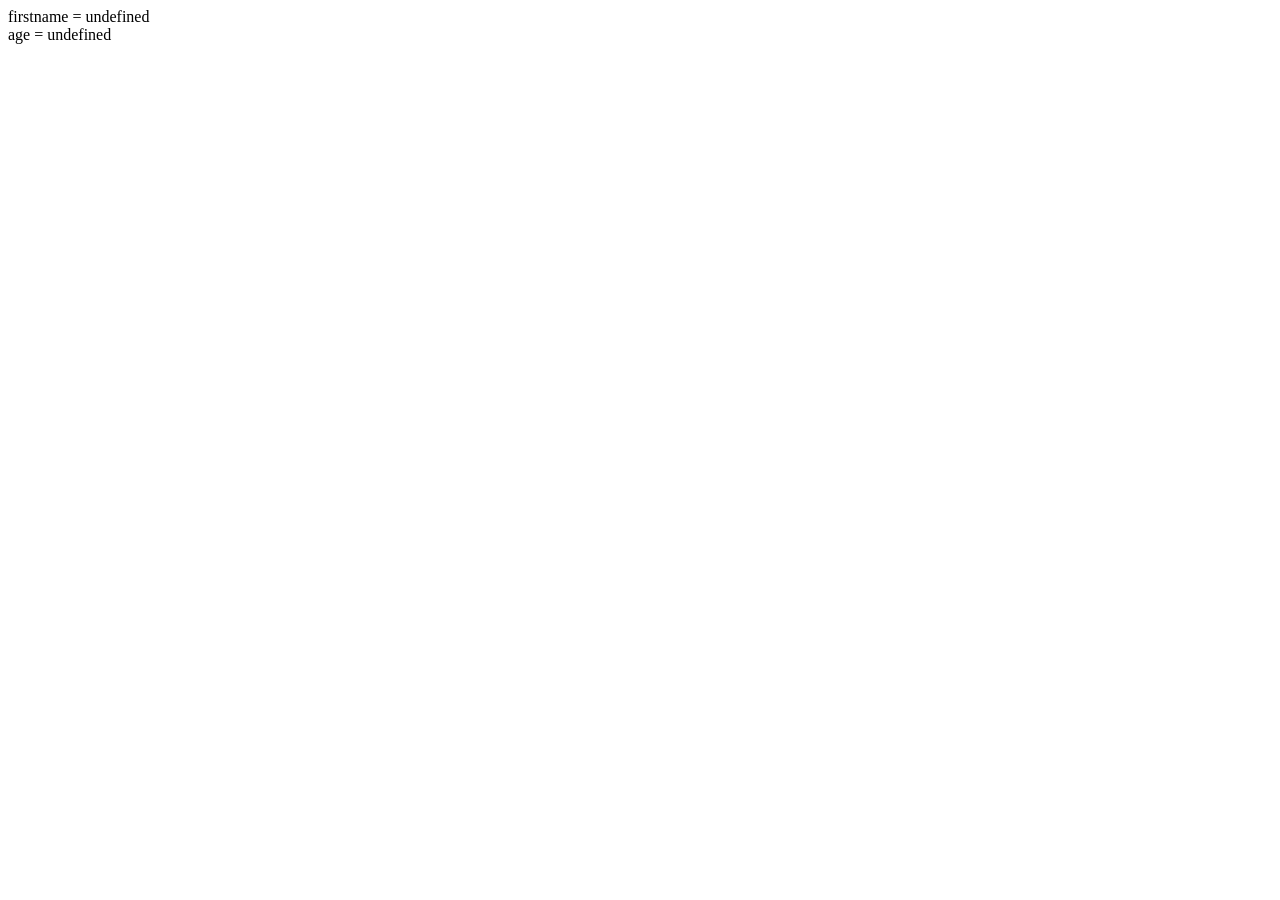
<file: Exp/basicwebsit.html>
<body>
    <script>
        function getParams(){
	        var website = "https://www.w3schools.com/php/func_var_empty.asp/?name=kevin&age=17";
            var idx =website.indexOf('?');
	        var params = new Array();
	        if (idx != -1) {
                var pairs = document.URL.substring(idx+1, website.length).split('&');
                for (var i=0; i<pairs.length; i++){
                    nameVal = pairs[i].split('=');
                    params[nameVal[0]] = nameVal[1];
                }
            }
            
            return params;
        }
        params = getParams();

        firstname = unescape(params["name"]);
        age = unescape(params["age"]);

        document.write("firstname = " + firstname + "<br>");
        document.write("age = " + age + "<br>");
    </script>
</body>
</file>
